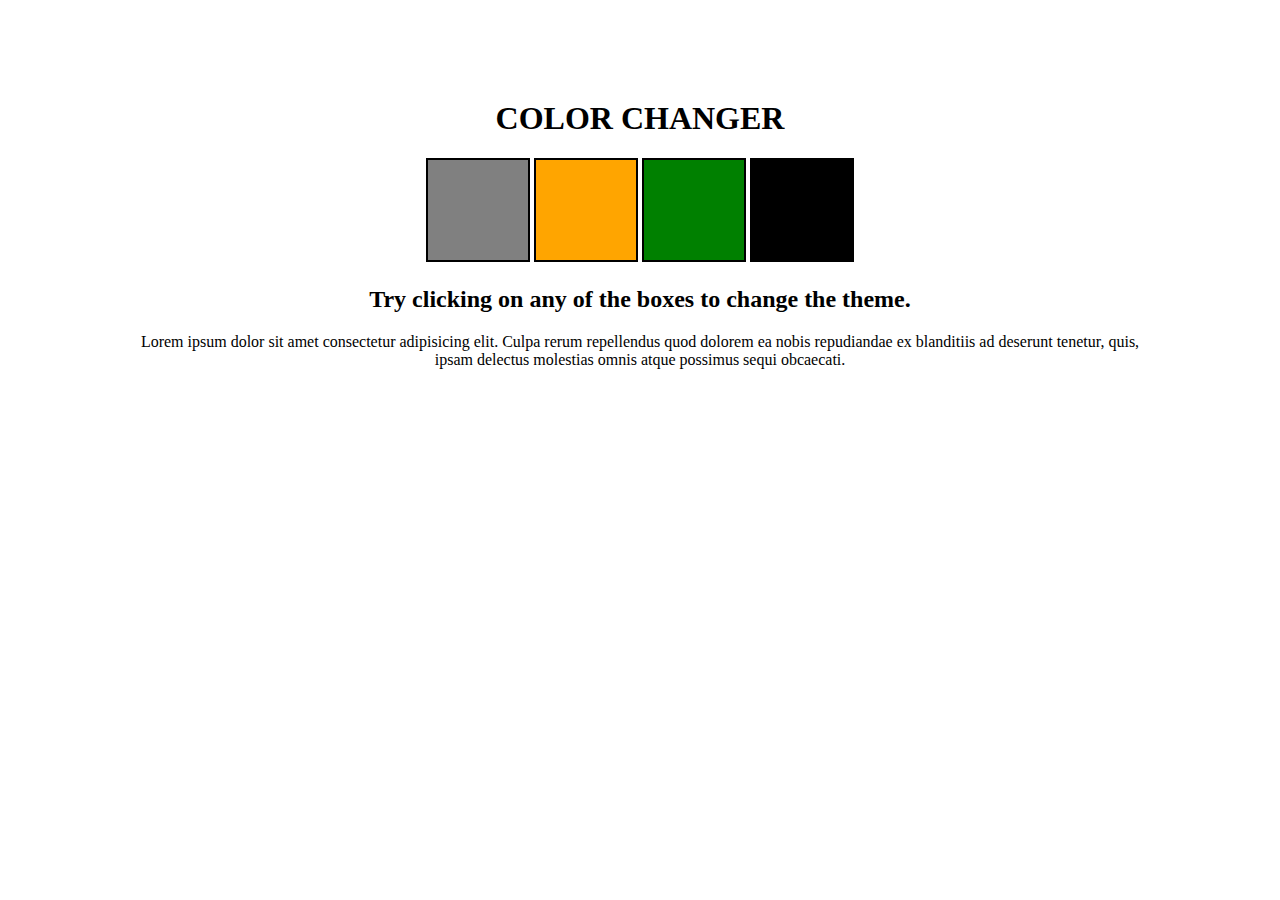
<file: projects/01-colorChanger/index.html>
<!DOCTYPE html>
<html lang="en">
<head>
    <meta charset="UTF-8">
    <meta name="viewport" content="width=device-width, initial-scale=1.0">
    <link rel="stylesheet" href="style.css">
    <title>First project</title>
</head>
<body>
    <div class="canvas">
        <h1>COLOR CHANGER</h1>
        <span class="button" id="grey"></span>
        <span class="button" id="orange"></span>
        <span class="button" id="green"></span>
        <span class="button" id="black"></span>
        <h2>Try clicking on any of the boxes to change the theme.</h2>
        <p>Lorem ipsum dolor sit amet consectetur adipisicing elit. Culpa rerum repellendus quod dolorem ea nobis repudiandae ex blanditiis ad deserunt tenetur, quis, ipsam delectus molestias omnis atque possimus sequi obcaecati.</p>
    </div>

</body>
<script src="script.js"></script>
</html>
</file>
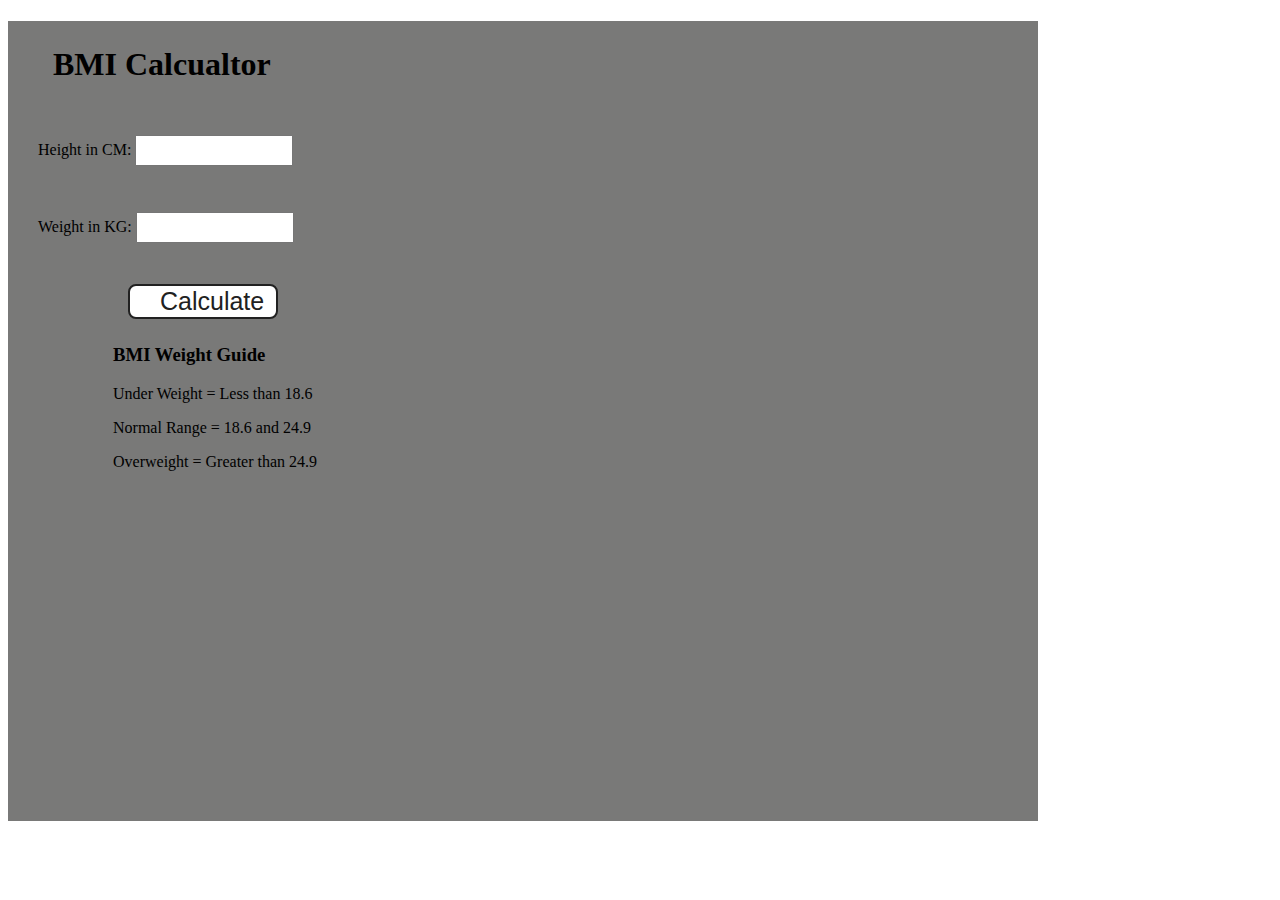
<file: projects/02-BMI-calculator/index.html>
<!DOCTYPE html>
<html lang="en">
<head>
    <meta charset="UTF-8">
    <meta name="viewport" content="width=device-width, initial-scale=1.0">
    <title>BMI Calculator</title>
    <link rel="stylesheet" href="style.css">
</head>
<body>
    <div class="container">
        <h1>BMI Calcualtor</h1>
        <form>
            <p><label>Height in CM: </label><input type="text" id="height" /></p>
            <p><label>Weight in KG: </label><input type="text" id="weight" /></p>
            <button>Calculate</button>
            <div id="results"></div>
            <div id="weight-guide">
              <h3>BMI Weight Guide</h3>
              <p>Under Weight = Less than 18.6</p>
              <p>Normal Range = 18.6 and 24.9</p>
              <p>Overweight = Greater than 24.9</p>
            </div>
          </form>
    </div>
</body>
<script src="script.js"></script>
</html>
</file>
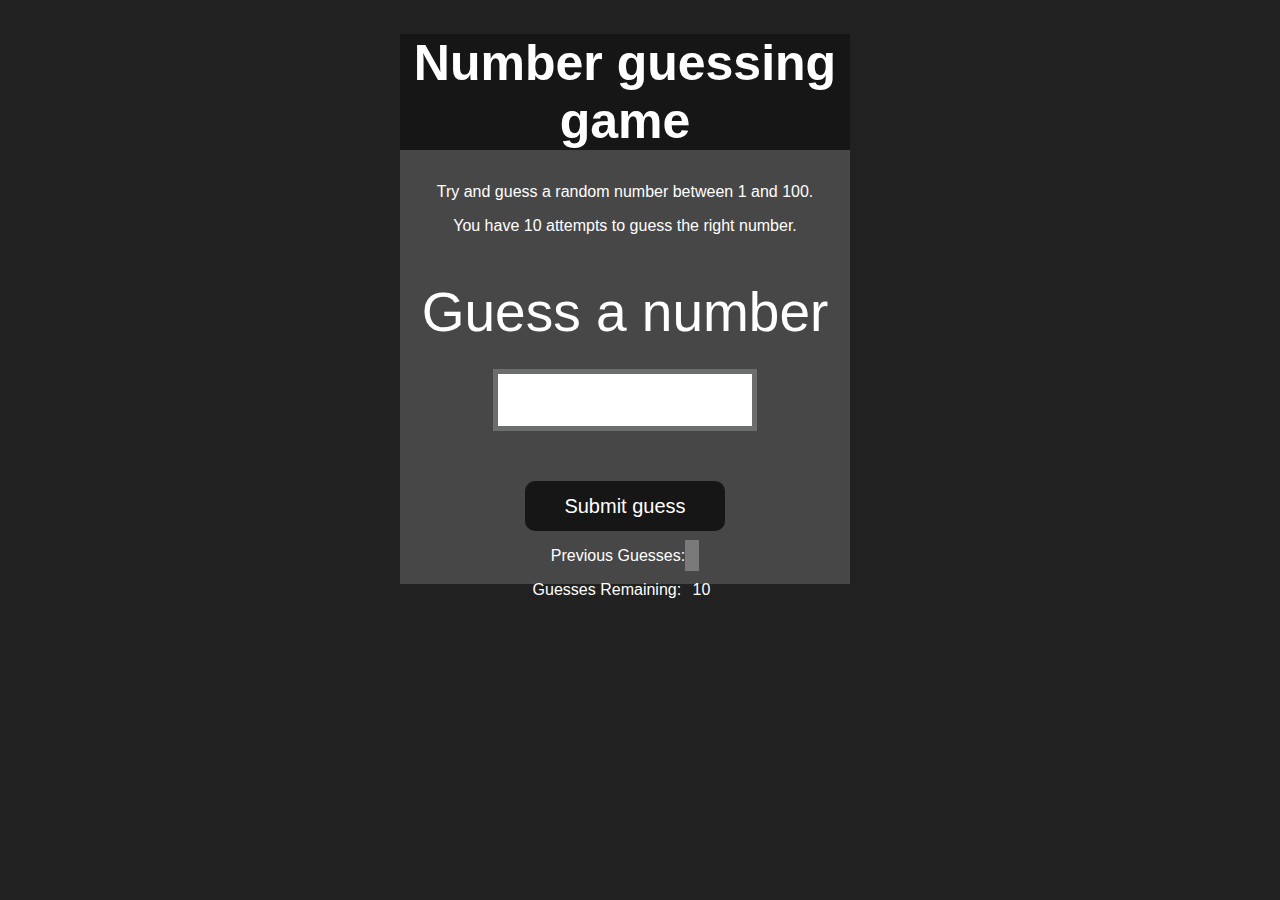
<file: projects/04-Guess-the-num/index.html>
<!DOCTYPE html>
<html lang="en">
<head>
    <meta charset="UTF-8">
    <meta name="viewport" content="width=device-width, initial-scale=1.0">
    <meta http-equiv="X-UA-Compatible" content="ie=edge">
    <title>Number Guessing Game</title>
    <link rel="stylesheet" href="style.css">
</head>
<body style="background-color:#212121; color:#fff;">
    
    <div id="wrapper">
      <h1>Number guessing game</h1>
    <p>Try and guess a random number between 1 and 100.</p>
    <p>You have 10 attempts to guess the right number.</p>
    </br>
        <form class="form">
            <label2 for="guessField" id="guess">Guess a number</label>
            <input type="text" id="guessField" class="guessField">
            <input type="submit" id="subt" value="Submit guess" class="guessSubmit">
        </form>

        <div class="resultParas">
            <p >Previous Guesses: <span class="guesses"></span></p>
            <p >Guesses Remaining: <span class="lastResult">10</span></p>
            <p class="lowOrHi"></p>
        </div>
    </div>
    <script src="script.js"></script>
</body>
</html>
</file>
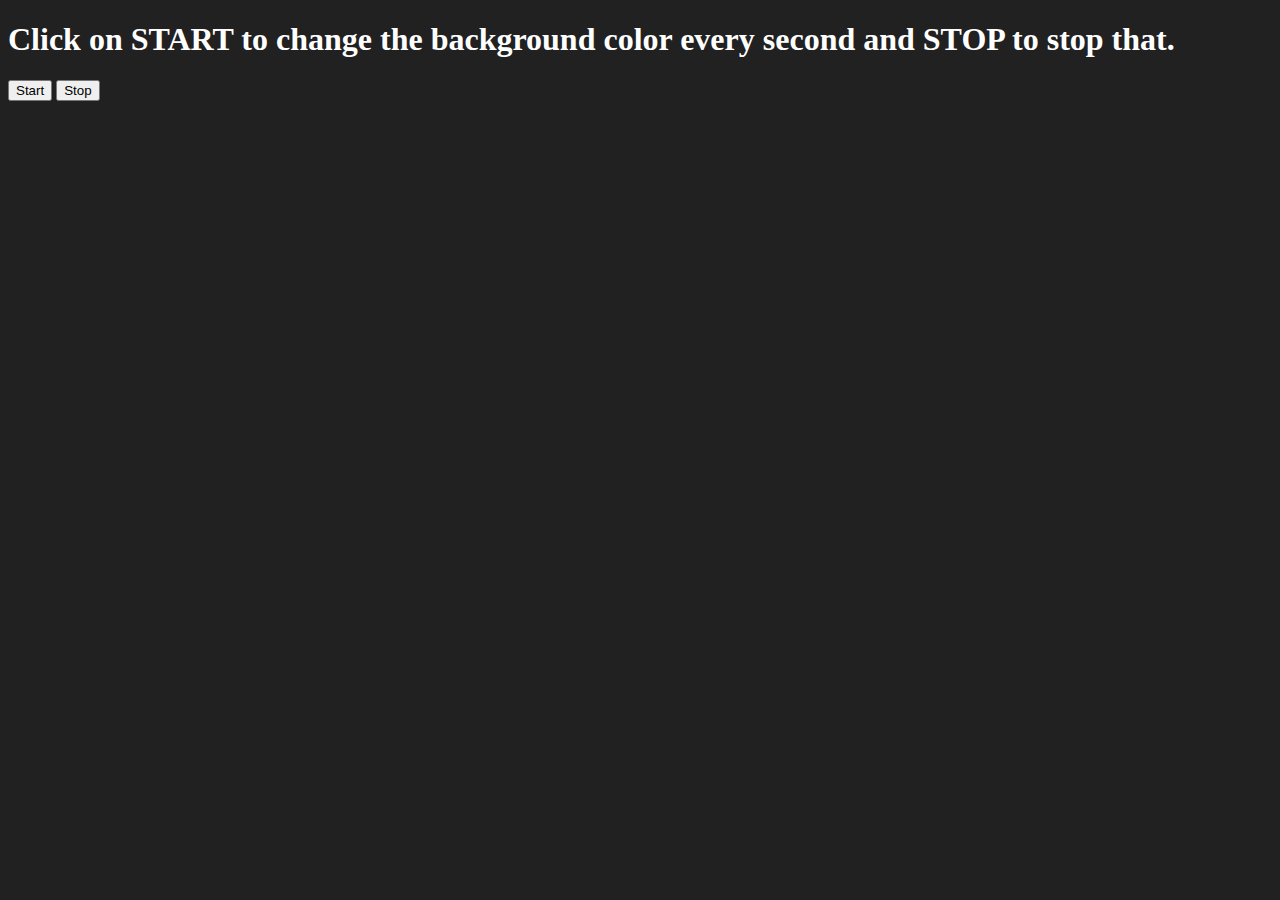
<file: projects/05-Continously-Changing-BgColor/index.html>
<!DOCTYPE html>
<html lang="en">
<head>
    <meta charset="UTF-8">
    <meta name="viewport" content="width=device-width, initial-scale=1.0">
    <title>Document</title>
</head>
<body style="background-color: #212121; color: white;">
    <h1>Click on START to change the background color every second and STOP to stop that.</h1>
    <button id="start">Start</button>
    <button id="stop">Stop</button>
</body>
<script>

    const randomColor = function(){
        const hex = '0123456789ABCDEF';
        let color = '#';
        for(let i=0;i<6;i++){
            color += hex[Math.floor(Math.random()*16)]
        }
        console.log(color);
        return color;
    }

    randomColor();

    const changeColor = function(){
        document.querySelector('body').style.backgroundColor = randomColor()
    }

    let intervalId;

    document.getElementById('start').addEventListener('click',function(){
        if(!intervalId)
            intervalId = setInterval(changeColor,1000)
    })

    document.getElementById('stop').addEventListener('click',function(){
        clearInterval(intervalId)
        intervalId = null
    })

</script>
</html>
</file>
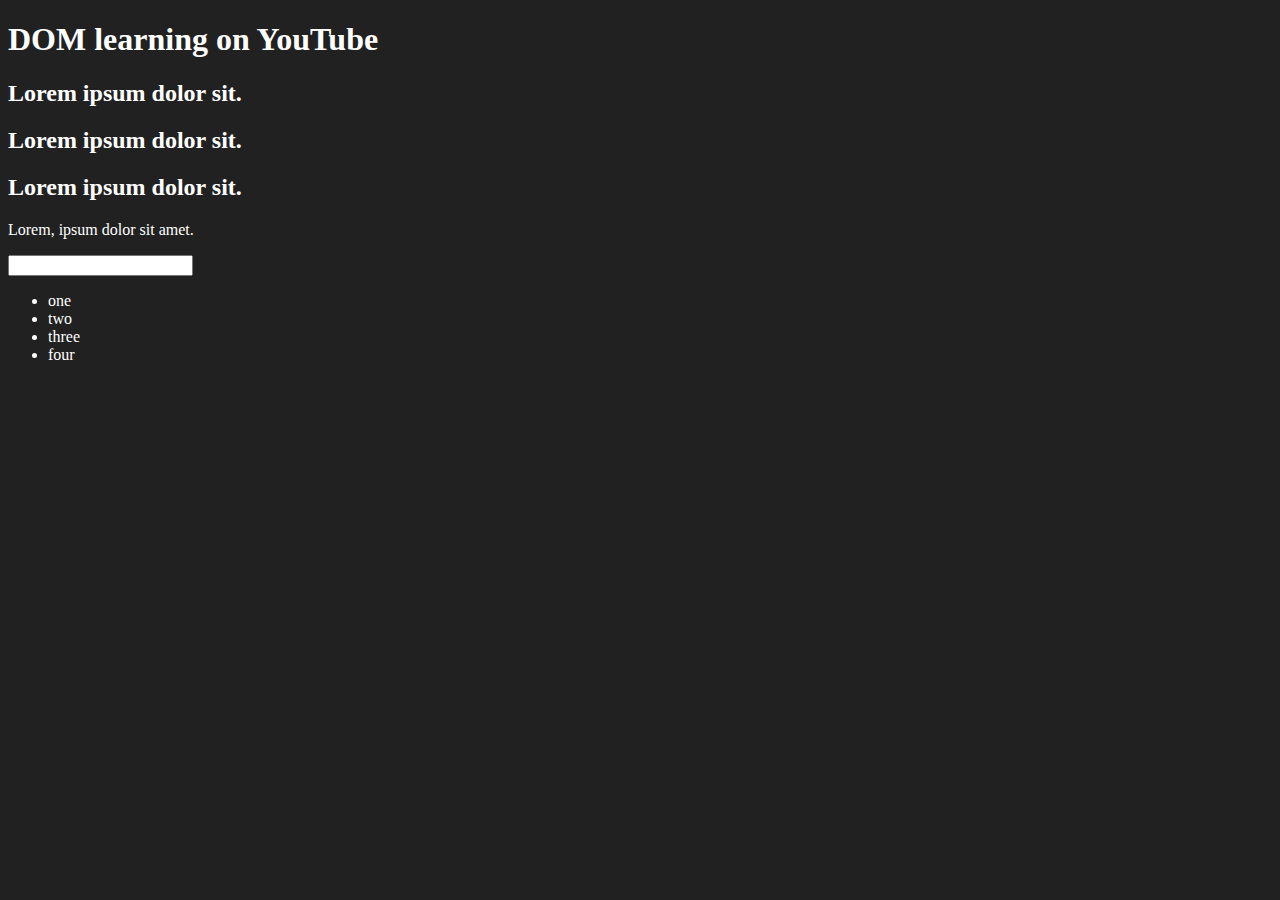
<file: 06_dom/01.html>
<!DOCTYPE html>
<html lang="en">
<head>
    <meta charset="UTF-8">
    
    <title>DOM basics</title>
    <style>
        .bg-black{
            background-color: #212121;
            color: #fff;
        }
    </style> 
</head>
<body class="bg-black">
    <div >
        <h1 id="title" class="heading"> DOM learning on YouTube <span style="display: none;">test text</span></h1>
        <h2>Lorem ipsum dolor sit. </h2>
        <h2>Lorem ipsum dolor sit. </h2>
        <h2>Lorem ipsum dolor sit. </h2>
        <p>Lorem, ipsum dolor sit amet.</p>
        <input type="password" name="" id="">

        <ul>
            <li class = "list-item">one</li>
            <li class = "list-item">two</li>
            <li class = "list-item">three</li>
            <li class = "list-item">four</li>
        </ul>

    </div>
</body>
</html>
</file>
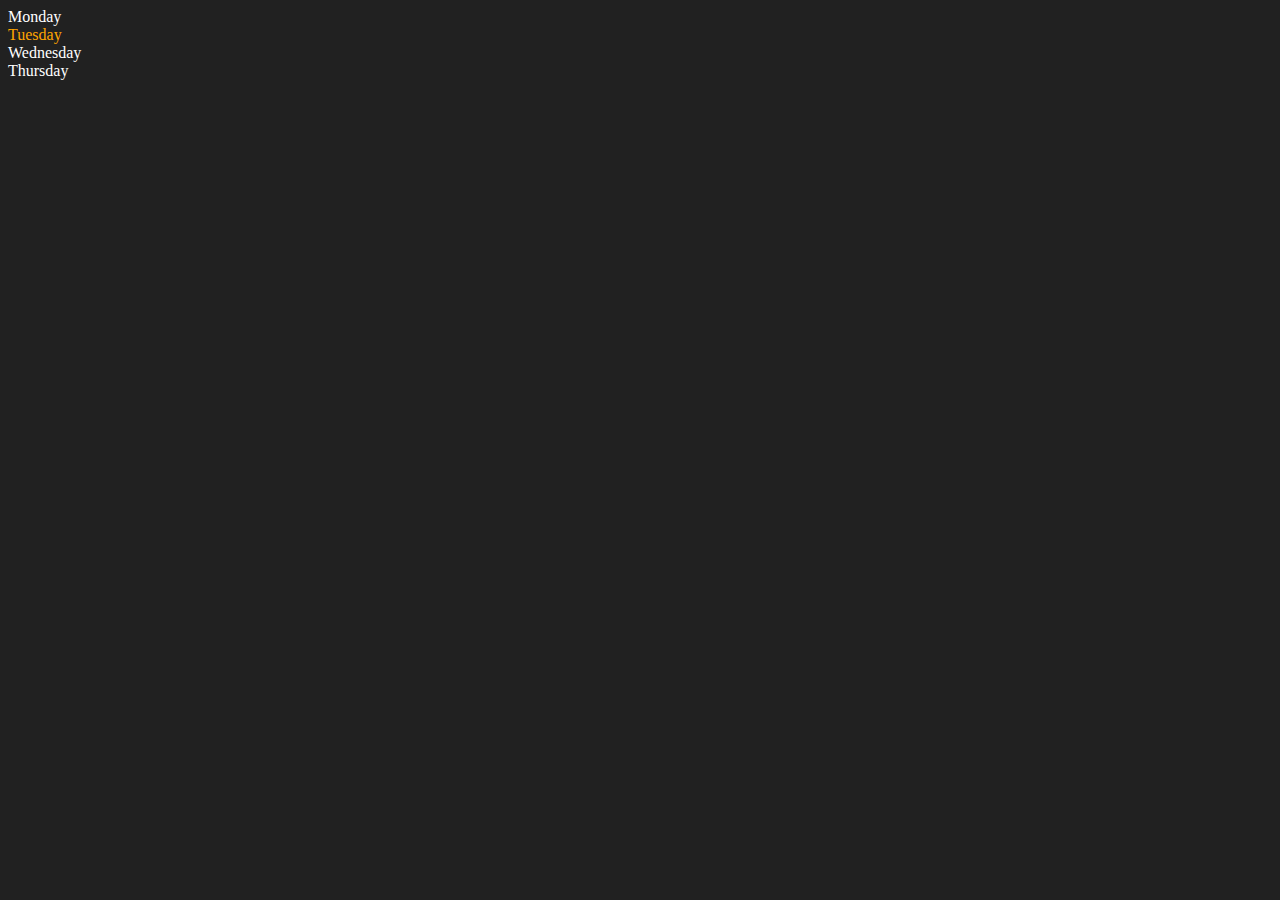
<file: 06_dom/02.html>
<!DOCTYPE html>
<html lang="en">
<head>
    <meta charset="UTF-8">
    <meta name="viewport" content="width=device-width, initial-scale=1.0">
    <title>DOM | Chai or Code</title>
</head>
<body style="background-color: #212121; color: #fff">
    <div class="parent">
        <div class="day">Monday</div>
        <div class="day">Tuesday</div>
        <div class="day">Wednesday</div>
        <div class="day">Thursday</div>
    </div>
</body>
<script>
    const parent = document.querySelector('.parent')
    // console.log(parent);
    // console.log(parent.children);  
    // console.log(parent.children[2].innerHTML);  

    // for (let i = 0; i<parent.children.length; i++) {
    //     console.log(parent.children[i].innerHTML);
    // }
    parent.children[1].style.color = "orange"
    // console.log(parent.firstElementChild);
    // console.log(parent.lastElementChild);

    const dayOne = document.querySelector('.day')
    console.log(dayOne);
    console.log(dayOne.parentElement);
    console.log(dayOne.nextElementSibling);

    console.log("NODES: ", parent.childNodes);
</script>
</html>
</file>
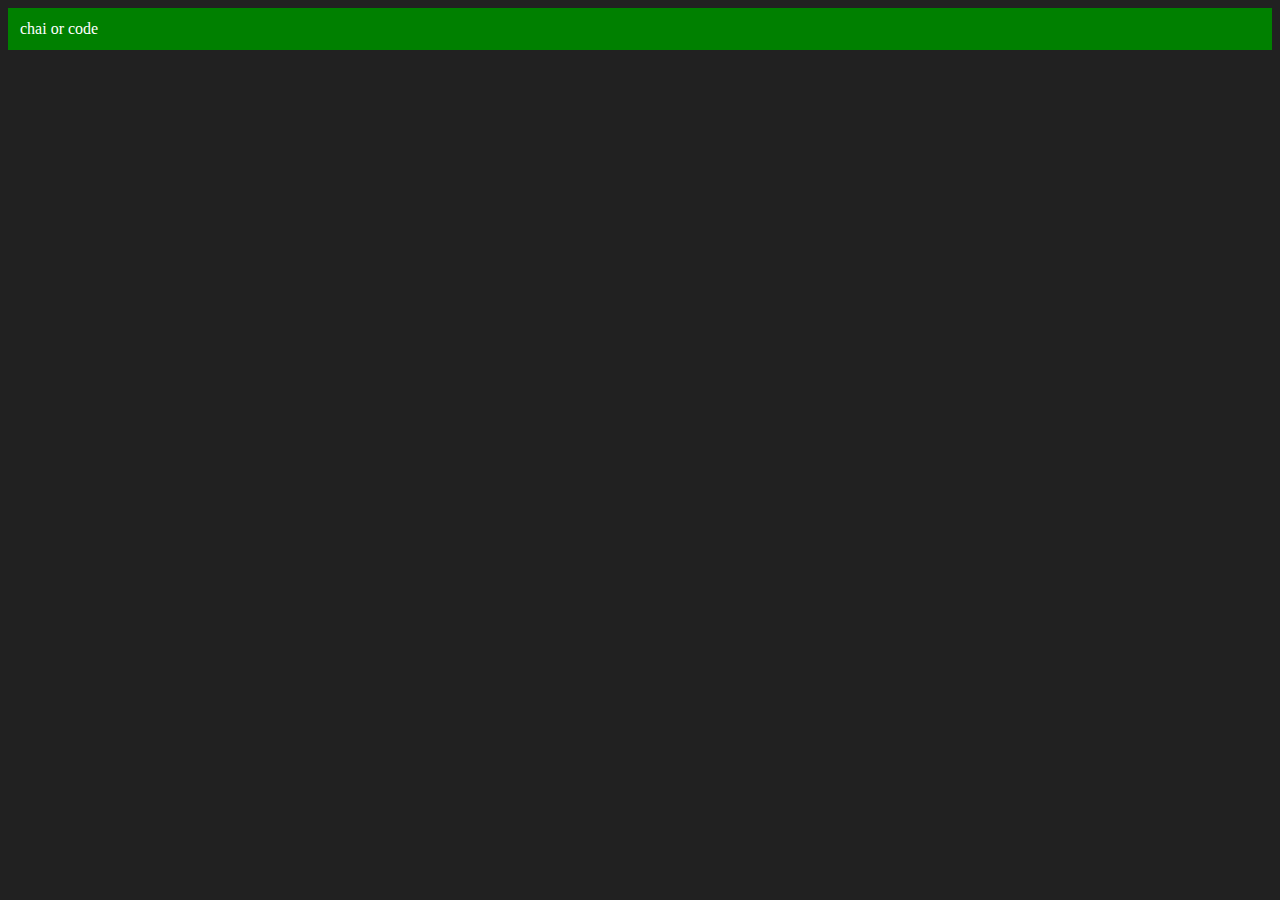
<file: 06_dom/03.html>
<!DOCTYPE html>
<html lang="en">
<head>
    <meta charset="UTF-8">
    <meta name="viewport" content= "width=device-width, initial-scale=1.0">
    <title>DOM nodelist</title>
</head>
<body style="background-color: #212121; color: #fff">
    
</body>
<script>
    const div = document.createElement('div')
    console.log(div);
    div.className = "main"
    div.id = Math.round(Math.random() * 10 + 1)
    div.setAttribute("title","generate a title")
    div.style.backgroundColor = "green"
    div.style.padding = '12px'

    const addText = document.createTextNode("chai or code") 
    div.appendChild(addText)
    document.body.appendChild(div)
</script>
</html>
</file>
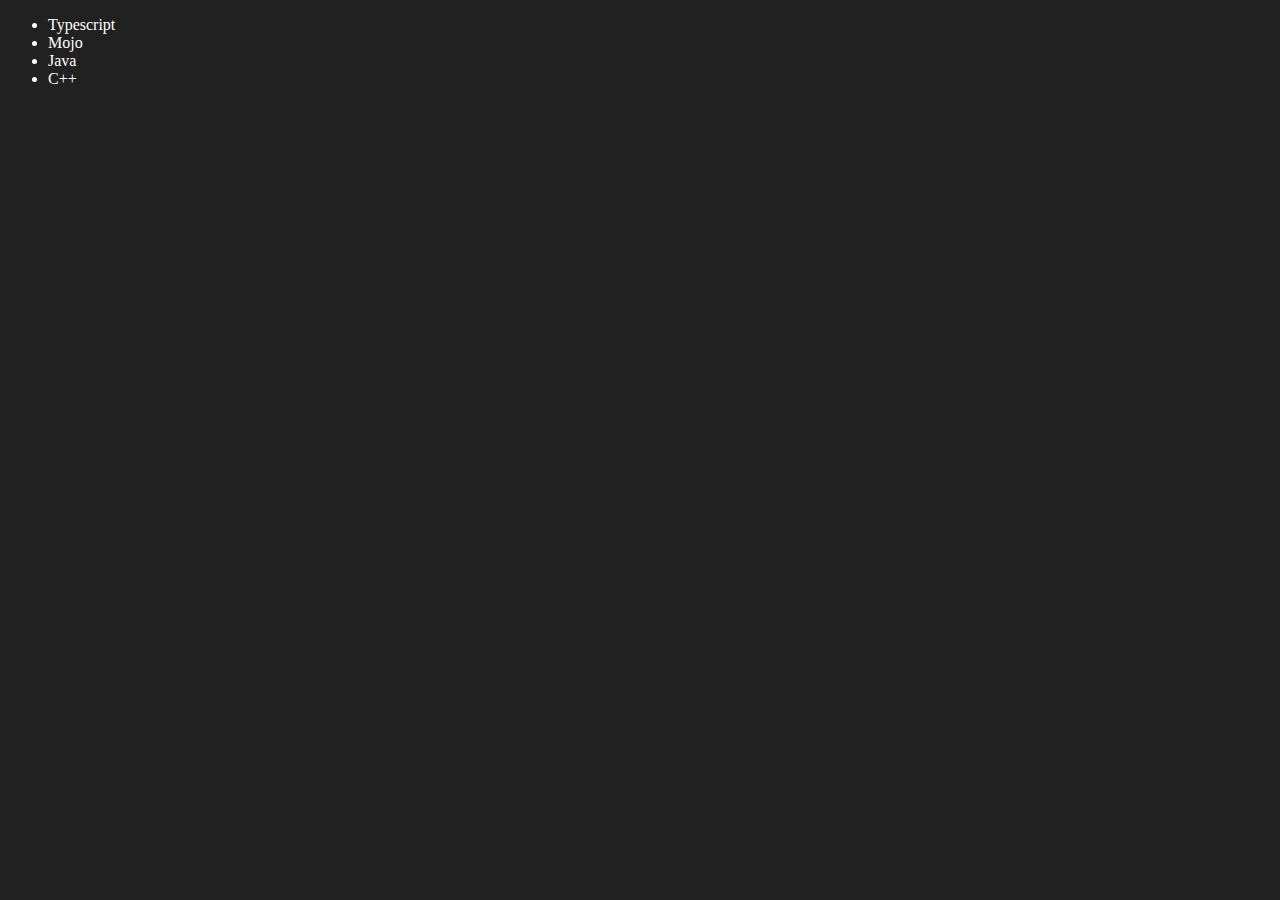
<file: 06_dom/04.html>
<!DOCTYPE html>
<html lang="en">
<head>
    <meta charset="UTF-8">
    <meta name="viewport" content="width=device-width, initial-scale=1.0">
    <title>DOM final</title>
</head>
<body style="background-color: #212121; color: #fff;">
    <ul class="language">
        <li>Javascript</li>
    </ul>
</body>
<script>

    // not an optimised approach because whole tree has to be traversed as innerHTML overwrites the text
    function addLang(langName){
        const li = document.createElement('li')
        li.innerHTML = `${langName}`
        document.querySelector('.language').appendChild(li)
    }
    addLang("Python")
    addLang("Java")
    addLang("C++")

    // optimised approach as we create a new textNode 
    function addOptiLang(langName){
        const li = document.createElement('li')
        li.appendChild(document.createTextNode(langName))
        document.querySelector('.language').appendChild(li)
    }
    addOptiLang("golang")

    // edit elements
    const secondLang = document.querySelector("li:nth-child(2)")
    const newLi = document.createElement('li')
    newLi.textContent = "Mojo"
    secondLang.replaceWith(newLi)

    // edit example 2

    const firstLang = document.querySelector("li:first-child")
    firstLang.outerHTML = '<li> Typescript</li>'

    // remove

    const lastLang = document.querySelector('li:last-child')
    lastLang.remove()

</script>
</html>
</file>
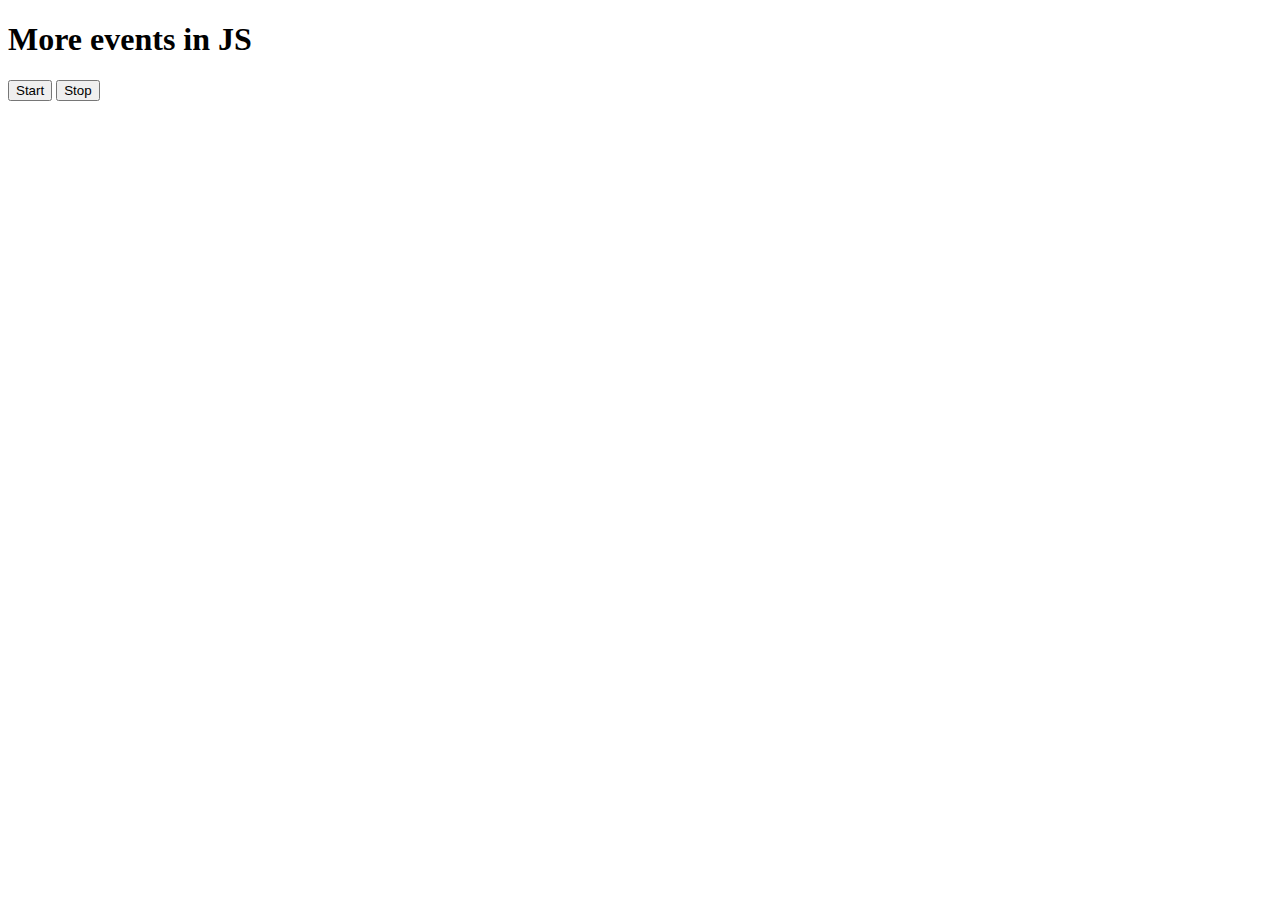
<file: 07_events/03.html>
<!DOCTYPE html>
<html lang="en">
<head>
    <meta charset="UTF-8">
    <meta name="viewport" content="width=device-width, initial-scale=1.0">
    <title>Document</title>
</head>
<body>
    <h1>More events in JS</h1>
    <button id="start">Start</button>
    <button id="stop">Stop</button>
</body>
<script>

    const sayDate = function(str){
        console.log(str, Date.now());
    }
    
    

    let intervalId

    document.querySelector('#start').addEventListener('click',function(){
        intervalId = setInterval(sayDate, 1000, "Hey Rajat");
    })

    document.querySelector('#stop').addEventListener('click',function(){
        clearInterval(intervalId)
    })


</script>
</html>
</file>
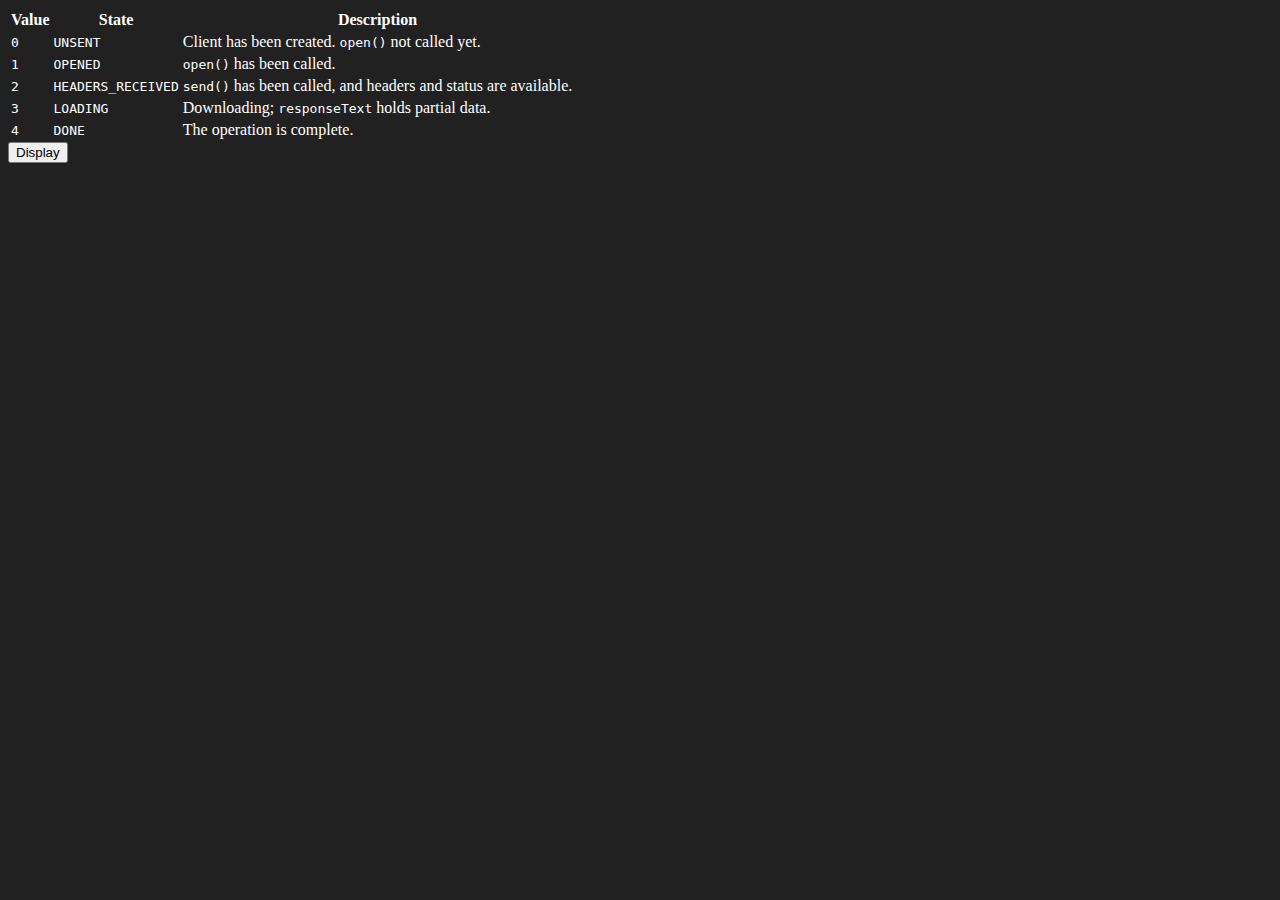
<file: 08_advance/ApiRequest.html>
<!DOCTYPE html>
<html lang="en">
<head>
    <meta charset="UTF-8">
    <meta name="viewport" content="width=device-width, initial-scale=1.0">
    <title>Document</title>
</head>
<body style="background-color: #212121; color: white;">
    <table>
        <thead>
          <tr>
            <th>Value</th>
            <th>State</th>
            <th>Description</th>
          </tr>
        </thead>
        <tbody>
          <tr>
            <td><code>0</code></td>
            <td><code>UNSENT</code></td>
            <td>Client has been created. <code>open()</code> not called yet.</td>
          </tr>
          <tr>
            <td><code>1</code></td>
            <td><code>OPENED</code></td>
            <td><code>open()</code> has been called.</td>
          </tr>
          <tr>
            <td><code>2</code></td>
            <td><code>HEADERS_RECEIVED</code></td>
            <td><code>send()</code> has been called, and headers and status are available.</td>
          </tr>
          <tr>
            <td><code>3</code></td>
            <td><code>LOADING</code></td>
            <td>Downloading; <code>responseText</code> holds partial data.</td>
          </tr>
          <tr>
            <td><code>4</code></td>
            <td><code>DONE</code></td>
            <td>The operation is complete.</td>
          </tr>
        </tbody>
      </table>
      <div id="card"></div>
      <button id="display">Display</button>
</body>

<script>
    // we will see conventional XMLhttp request method

    const url = "https://api.github.com/users/Rajat109"

    const xhr = new XMLHttpRequest();
    xhr.open('Get',url)
    
    let followers, photo, name;

    xhr.onreadystatechange = function(){
      console.log(xhr.readyState);
      if(xhr.readyState === 4){
        const data = JSON.parse(this.responseText)
        console.log(data.name);
        photo = (data.avatar_url);
        followers = data.followers;
        name = data.name;
        // console.log(photo)
        // console.log(followers)

        let card = document.getElementById('card')
        document.getElementById('display').addEventListener('click',function(e){
          card.innerHTML = `
            <img src = "${photo} width = 100 height = 100"<br>
            <h2>${name}</h2><br>
            <h2>${followers}</h2>
          `
        })
      }
    }
    xhr.send()
    
</script>
</html>
</file>
<file: projects/01-colorChanger/style.css>
html {
    margin: 0;
  }
  
  span {
    display: block;
  }
  .canvas {
    margin: 100px auto 100px;
    width: 80%;
    text-align: center;
    
    /* color: black */
  }
  
  .button {
    width: 100px;
    height: 100px;
    border: solid black 2px;
    display: inline-block;
  }
  
  #grey {
    background: grey;
  }
  
  #orange {
    background: orange;
  }
  #green {
    background: green;
  }
  #black {
    background: black;
  }
</file>
<file: projects/02-BMI-calculator/style.css>
.container {
    width: 1000px;
    height: 800px;
  
    background-color: #797978;
    padding-left: 30px;
  }
  #height,
  #weight {
    width: 150px;
    height: 25px;
    margin-top: 30px;
  }
  
  #weight-guide {
    margin-left: 75px;
    margin-top: 25px;
  }
  
  #results {
    font-size: 35px;
    margin-left: 90px;
    margin-top: 20px;
    color: rgb(241, 241, 241);
  }
  
  button {
    width: 150px;
    height: 35px;
    margin-left: 90px;
    margin-top: 25px;
    background-color: #fff;
    padding: 1px 30px;
    border-radius: 8px;
    color: #212121;
    text-decoration: none;
    text-align: center;
    border: 2px solid #212121;
  
    font-size: 25px;
  }
  
  h1 {
    padding-left: 15px;
    padding-top: 25px;
    
  }
</file>
<file: projects/04-Guess-the-num/style.css>
html {
    font-family: sans-serif;
  }
  
  body {
    width: 300px;
    max-width: 750px;
    min-width: 480px;
    margin: 0 auto;
    background-color: #212121;
  }
  
  .lastResult {
    color: white;
    padding: 7px;
  }
  
  .guesses {
    color: white;
    padding: 7px;
  }
  
  button {
    background-color: #141414;
    color: #fff;
    width: 250px;
    height: 50px;
    border-radius: 25px;
    font-size: 30px;
    border-style: none;
    margin-top: 30px;
    /* margin-left: 50px; */
  }
  
  #subt {
    background-color: #161616;
    color: #ffffff;
    width: 200px;
    height: 50px;
    border-radius: 10px;
    font-size: 20px;
    border-style: none;
    margin-top: 50px;
    /* margin-left: 75px; */
  }
  
  #guessField {
    color: #000;
    width: 250px;
    height: 50px;
    font-size: 30px;
    border-style: none;
    margin-top: 25px;
  
    /* margin-left: 50px; */
    border: 5px solid #6c6d6d;
    text-align: center;
  }
  
  #guess {
    font-size: 55px;
    /* margin-left: 90px; */
    margin-top: 120px;
    color: #fff;
  }
  
  .guesses {
    background-color: #7a7a7a;
  }
  
  #wrapper {
    box-sizing: border-box;
    text-align: center;
    width: 450px;
    height: 550px;
    background-color: #474747;
    color: #fff;
    font-size: 25px;
  }
  
  h1 {
    background-color: #161616;
  
    color: #fff;
    text-align: center;
  }
  
  p {
    font-size: 16px;
    text-align: center;
  }
</file>
